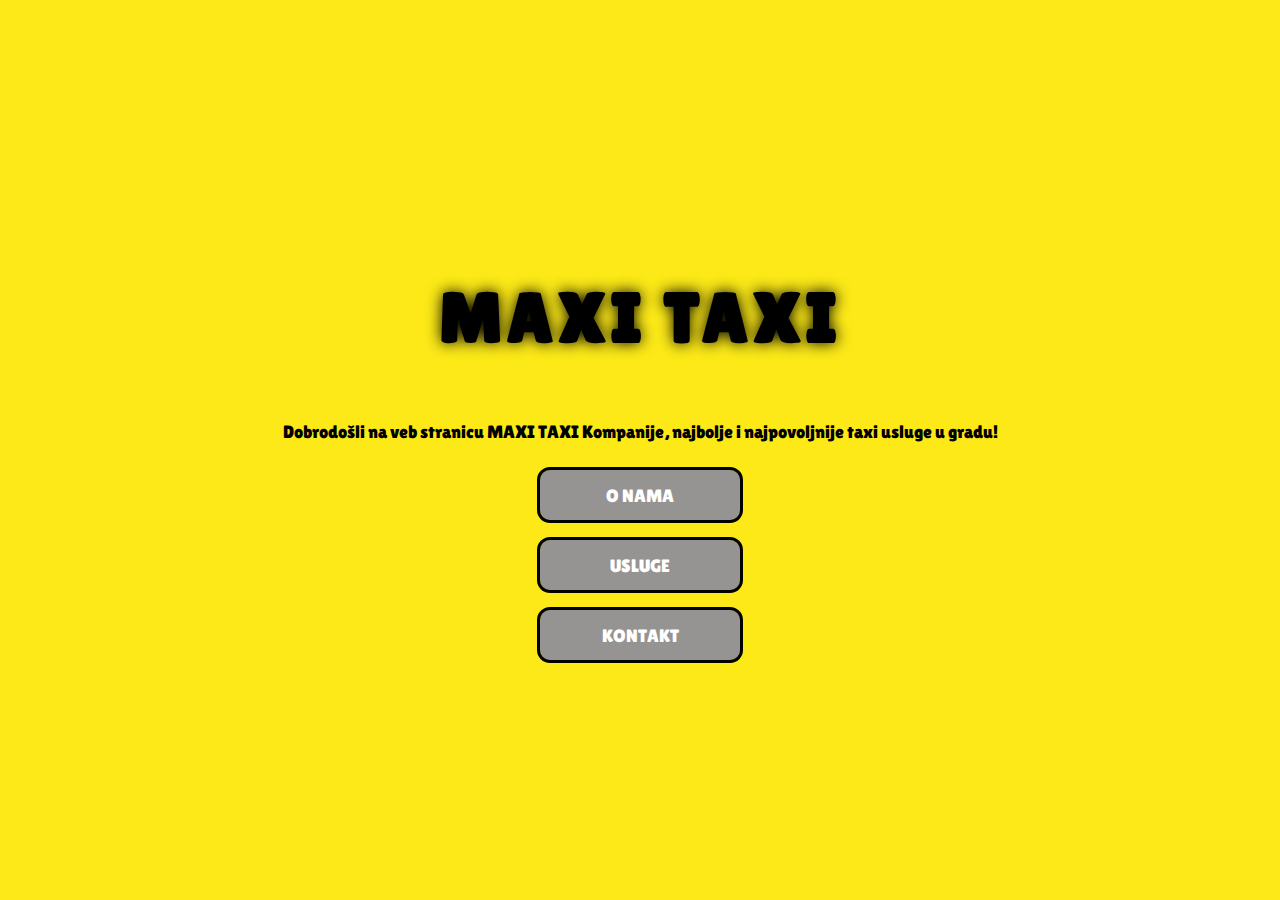
<file: index.html>
<html>
  <head>
    <title>MAXI TAXI</title>
    <link rel="stylesheet" href="https://cdnjs.cloudflare.com/ajax/libs/font-awesome/6.5.1/css/all.min.css" integrity="sha512-DTOQO9RWCH3ppGqcWaEA1BIZOC6xxalwEsw9c2QQeAIftl+Vegovlnee1c9QX4TctnWMn13TZye+giMm8e2LwA==" crossorigin="anonymous" referrerpolicy="no-referrer" />
    <link rel="preconnect" href="https://fonts.googleapis.com">
    <link rel="preconnect" href="https://fonts.gstatic.com" crossorigin>
    <link href="https://fonts.googleapis.com/css2?family=Lilita+One&display=swap" rel="stylesheet">
    <link rel="stylesheet" href="index.css">
  </head>
  <body>
    <h1>MAXI TAXI</h1>
    <p>
      Dobrodošli na veb stranicu MAXI TAXI Kompanije, najbolje i najpovoljnije taxi
      usluge u gradu!
    </p>

    <a href="onama.html">
    <button><i class="fa-solid fa-taxi"></i>  O NAMA </i></button>
    </a>
    <a href="usluge.html">
    <button><i class="fa-solid fa-suitcase-rolling"></i>  USLUGE</button>
    </a>
    <a href="kontakt.html">
    <button><i class="fa-solid fa-blender-phone"></i>  KONTAKT</button>
    </a>
    
  </body>
</html>
</file>
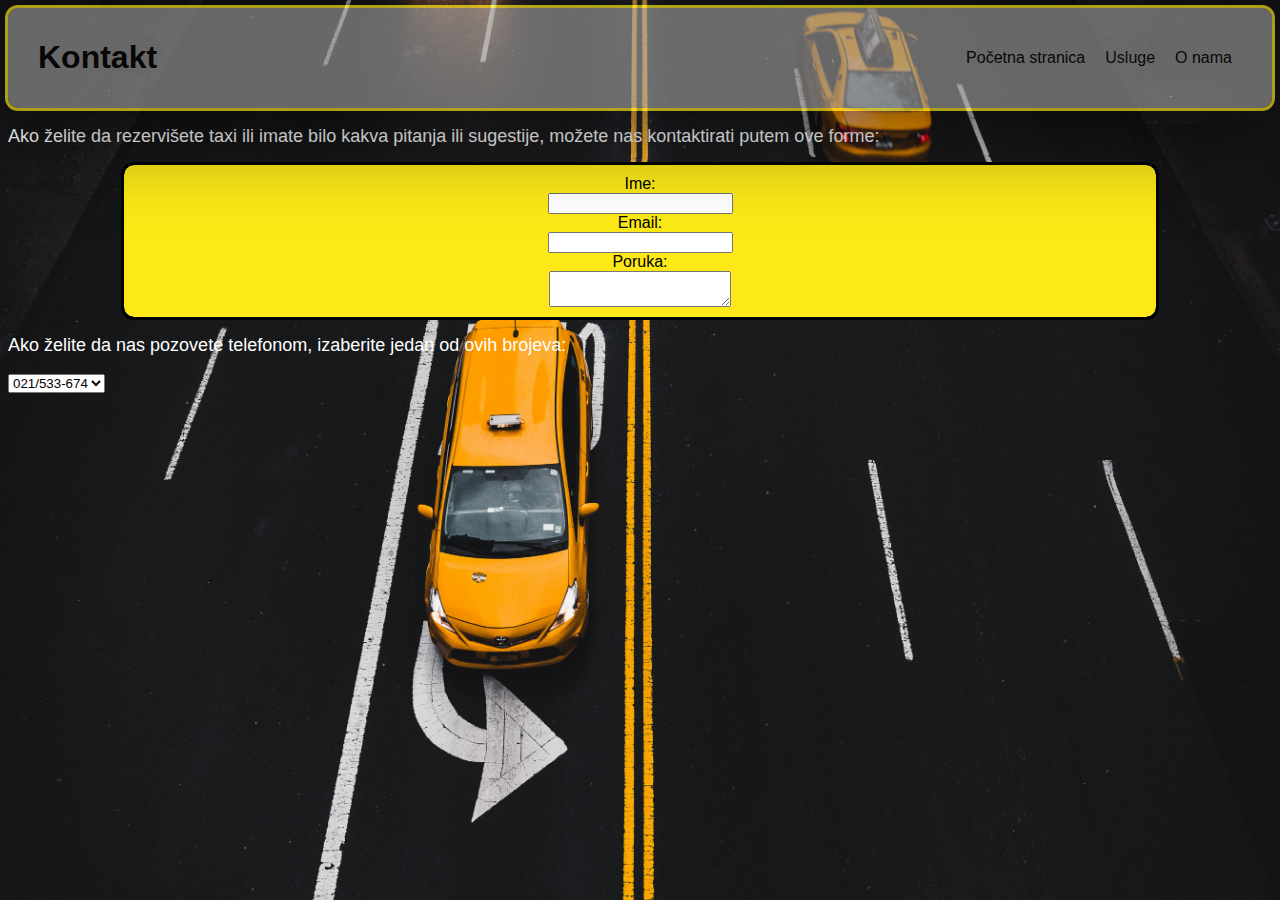
<file: kontakt.html>
<html> 
  <head> 
    <title>Kontakt - MAXI TAXI</title> 
    <link rel="stylesheet" href="https://cdnjs.cloudflare.com/ajax/libs/font-awesome/6.5.1/css/all.min.css" integrity="sha512-DTOQO9RWCH3ppGqcWaEA1BIZOC6xxalwEsw9c2QQeAIftl+Vegovlnee1c9QX4TctnWMn13TZye+giMm8e2LwA==" crossorigin="anonymous" referrerpolicy="no-referrer" />
    <link rel="preconnect" href="https://fonts.googleapis.com">
    <link rel="preconnect" href="https://fonts.gstatic.com" crossorigin>
    <link href="https://fonts.googleapis.com/css2?family=Lilita+One&display=swap" rel="stylesheet">
  <link rel="stylesheet" href="kontakt.css">
  </head> 
  <body> 
    <div class="navbar">
    <h1>Kontakt</h1>
    <ul>
      <li><a href="index.html"> <i class="fa-solid fa-house"></i> Početna stranica</a></li> 
      <li><a href="usluge.html"> <i class="fa-solid fa-suitcase-rolling"></i> Usluge</a></li> 
      <li><a href="onama.html"> <i class="fa-solid fa-taxi"></i>  O nama</a></li> 
    </ul>
    </div>
    <p>Ako želite da rezervišete taxi ili imate bilo kakva pitanja ili sugestije, možete nas kontaktirati putem ove forme:</p>

  <form action=“#”> 
    <label for=“ime”>Ime:</label><br/>
    <input type=“text” id=“ime” name=“ime”><br/> 
    <label for=“email”>Email:</label><br/> 
    <input type=“email” id=“email” name=“email”><br/>
     <label for=“poruka”>Poruka:</label><br/> 
     <textarea id=“poruka” name=“poruka” rows=“7” cols=“80”></textarea><br/> 
  </form>
  
  <p>Ako želite da nas pozovete telefonom, izaberite jedan od ovih brojeva:</p>
  <select>
    <option value="021/533-674">021/533-674</option>
    <option value="021/555-123">021/555-123</option>
    <option value="021/777-888">021/777-888</option>
  </select>
  
  </body>
  
  </html>
</file>
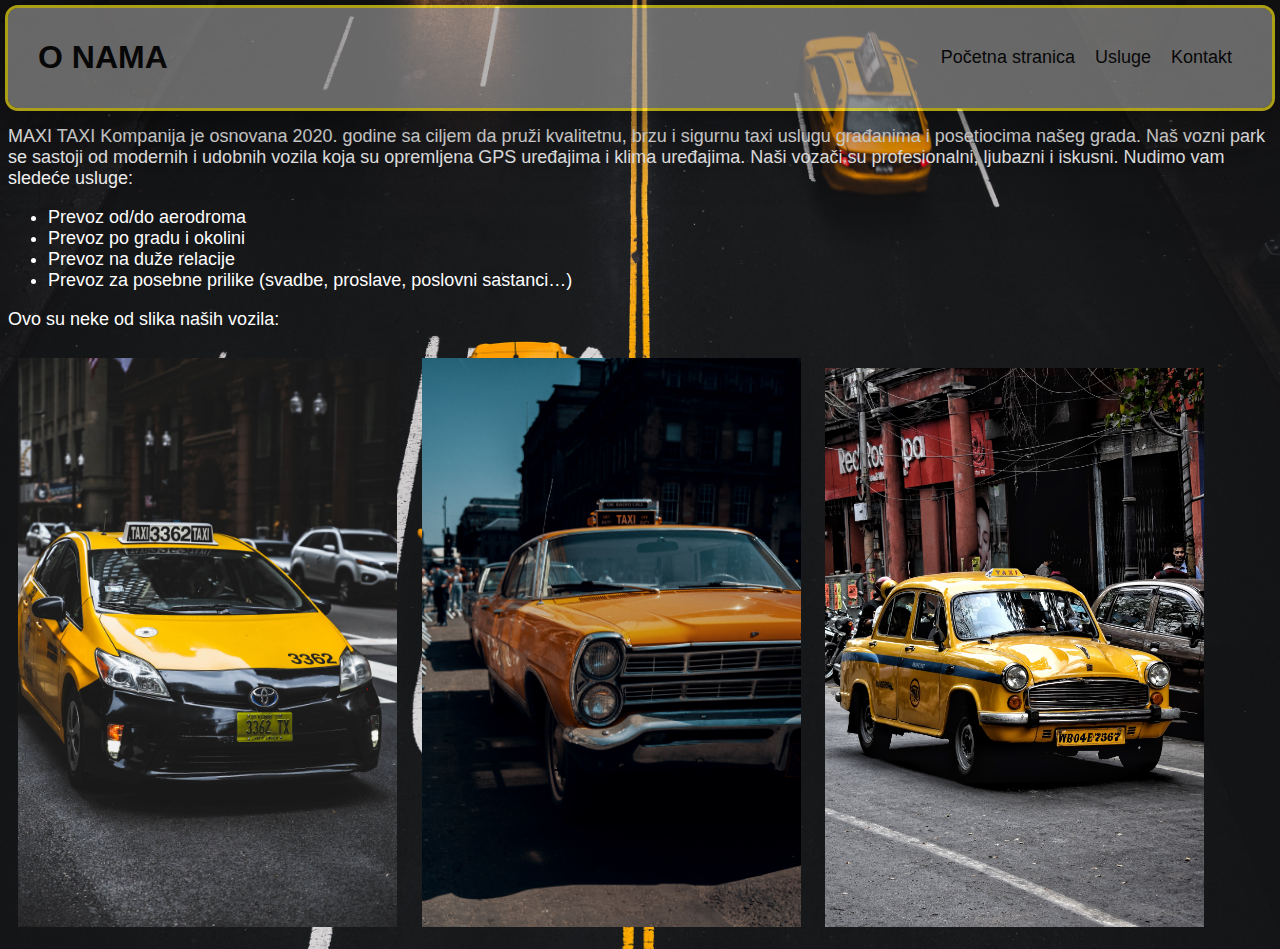
<file: onama.html>
<html>
<head>
  <title>O nama - MAXI TAXI</title>
  <link rel="stylesheet" href="https://cdnjs.cloudflare.com/ajax/libs/font-awesome/6.5.1/css/all.min.css" integrity="sha512-DTOQO9RWCH3ppGqcWaEA1BIZOC6xxalwEsw9c2QQeAIftl+Vegovlnee1c9QX4TctnWMn13TZye+giMm8e2LwA==" crossorigin="anonymous" referrerpolicy="no-referrer" />
    <link rel="preconnect" href="https://fonts.googleapis.com">
    <link rel="preconnect" href="https://fonts.gstatic.com" crossorigin>
    <link href="https://fonts.googleapis.com/css2?family=Lilita+One&display=swap" rel="stylesheet">
  <link rel="stylesheet" href="onama.css">
</head>
<body>
  <div class="navbar">
    <h1>O NAMA</h1>
    <ul>
      <li><a href="index.html"> <i class="fa-solid fa-house"></i> Početna stranica</a></li> 
      <li><a href="usluge.html"> <i class="fa-solid fa-suitcase-rolling"></i> Usluge</a></li> 
      <li><a href="kontakt.html"> <i class="fa-solid fa-blender-phone"></i>  Kontakt</a></li> 
    </ul>
  </div>
  <p>MAXI TAXI Kompanija je osnovana 2020. godine sa ciljem da pruži kvalitetnu, brzu i sigurnu taxi uslugu građanima i posetiocima našeg grada. Naš vozni park se sastoji od modernih i udobnih vozila koja su opremljena GPS uređajima i klima uređajima. Naši vozači su profesionalni, ljubazni i iskusni. Nudimo vam sledeće usluge:<p>
   <ul> 
    <li>Prevoz od/do aerodroma</li> 
    <li>Prevoz po gradu i okolini</li>
    <li>Prevoz na duže relacije</li> 
    <li>Prevoz za posebne prilike (svadbe, proslave, poslovni sastanci…)</li>
  </ul> 
  <p>
    
    Ovo su neke od slika naših vozila:</p> 
    <div class="slike">
    <img src="slike/taxi1.jpg" alt=“Taxi 1”> 
    <img src="slike/taxi2.jpg" alt=“Taxi 2”> 
    <img src="slike/taxi3.jpg" alt=“Taxi 3”>
    </div>
  
</body>

</html>
</file>
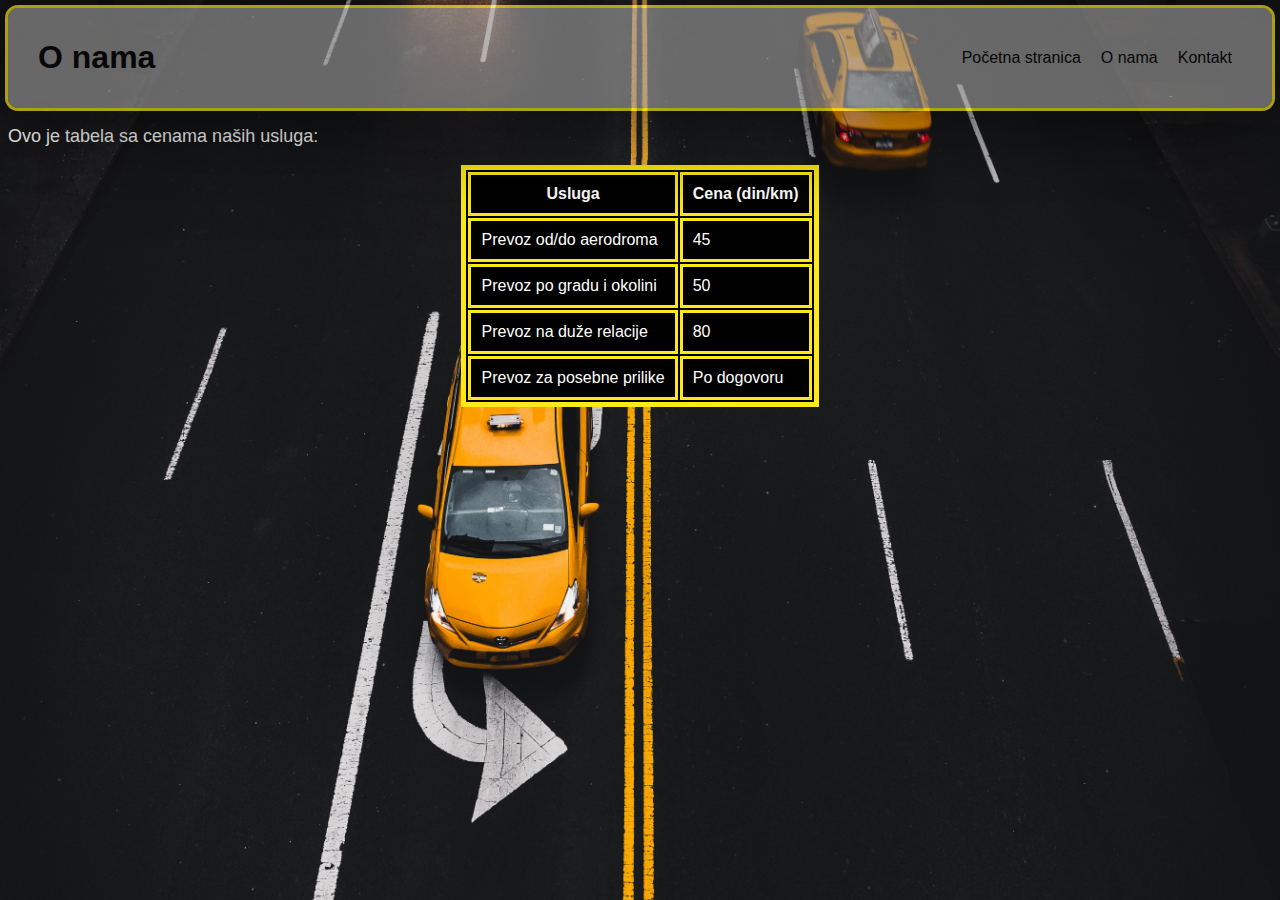
<file: usluge.html>
<html>
<head>
  <title>Usluge - MAXI TAXI</title>
  <link rel="stylesheet" href="https://cdnjs.cloudflare.com/ajax/libs/font-awesome/6.5.1/css/all.min.css" integrity="sha512-DTOQO9RWCH3ppGqcWaEA1BIZOC6xxalwEsw9c2QQeAIftl+Vegovlnee1c9QX4TctnWMn13TZye+giMm8e2LwA==" crossorigin="anonymous" referrerpolicy="no-referrer" />
  <link rel="preconnect" href="https://fonts.googleapis.com">
  <link rel="preconnect" href="https://fonts.gstatic.com" crossorigin>
  <link href="https://fonts.googleapis.com/css2?family=Lilita+One&display=swap" rel="stylesheet">
<link rel="stylesheet" href="usluge.css">
</head>
<body>
  <div class="navbar">
    <h1>O nama</h1>
    <ul>
      <li><a href="index.html"> <i class="fa-solid fa-house"></i> Početna stranica</a></li> 
      <li><a href="onama.html"> <i class="fa-solid fa-taxi"></i>  O nama</a></li> 
      <li><a href="kontakt.html"> <i class="fa-solid fa-blender-phone"></i>   Kontakt</a></li> 
    </ul>
    </div>
  <p>Ovo je tabela sa cenama naših usluga:</p>
  <table border="1">
    <tr>
      <th>Usluga</th>
      <th>Cena (din/km)</th>
    </tr>
    <tr>
      <td>Prevoz od/do aerodroma</td>
      <td>45</td>
    </tr>
    <tr>
      <td>Prevoz po gradu i okolini</td>
      <td>50</td>
    </tr>
    <tr>
      <td>Prevoz na duže relacije</td>
      <td>80</td>
    </tr>
    <tr>
      <td>Prevoz za posebne prilike</td>
      <td>Po dogovoru</td>
    </tr>

  </table>

<body>

<html>
</file>
<file: index.css>
html body {
  height: 100%;
  width: 100%;
  margin: 0;
  padding: 0;
}

body {
  display: flex;
  flex-direction: column;
  align-items: center;
  justify-content: center;
  background-color: #fce917;
}

@keyframes pulsiranje {
  from {
    font-size: 70px;
  }
  to {
    font-size: 80px;
  }
}

h1 {
  font-family: 'Lilita One', sans-serif;
  font-size: 70px;
  color: #000000;
  text-shadow: 0px 0px 15px #000000;
  letter-spacing: 5px;
}

h1 {
  animation-name: pulsiranje; 
  animation-duration: 1s; 
  animation-iteration-count: infinite; 
  animation-direction: alternate; 
}

p {
  font-family: 'Lilita One', sans-serif;
  font-size: 18px;
  color: #000000;
  text-align: center;
}

button {
  width: 200px;
  height: 50px;
  border: none;
  border-radius: 10px;
  outline: 3px solid #000000;
  background-color: #959493; 
  color: white;
  font-family: 'Lilita One', sans-serif;
  font-size: 18px;
  cursor: pointer;
  margin: 10px; 
}

button:hover {
  transform: scale(1.1);
  transition: transform 0.3s; 
}
</file>
<file: kontakt.css>
.navbar {
  display: flex;
  align-items: center;
  outline: 3px solid #fce917;
  background-color: #959493;
  padding: 10px;
  border-radius: 10px;
  box-shadow: 0px 0px 100px 12px #000000;
  opacity: 0.65; 
}

.navbar h1 {
  flex: 1;
  margin-left: 20px;
}

.navbar ul {
  list-style: none;
  display: flex;
  margin-right: 20px;
}

.navbar ul li {
  padding: 10px;
}

.navbar ul li a {
  text-decoration: none;
  color: #000000;
}

.navbar ul li a:hover {
  color: #a99f41;
}

body{
  background: url(slike/poz.jpg) center center/cover no-repeat local;
  font-family: 'Lucida Sans', 'Lucida Sans Regular', 'Lucida Grande', 'Lucida Sans Unicode', Geneva, Verdana, sans-serif;
}

p{
  color: #ffffff;
  font-size: 18px;
}


form {
  outline: 3px solid black;
  background-color:#fce917 ;
  color: black;
  padding: 10px;
  border-radius: 10px;
  margin: 0 auto;
  width: 80%;
  text-align: center;
}
</file>
<file: onama.css>
.navbar {
  display: flex;
  align-items: center;
  outline: 3px solid #fce917;
  background-color: #959493;
  padding: 10px;
  border-radius: 10px;
  box-shadow: 0px 0px 100px 12px #000000;
  opacity: 0.65; 
}

.navbar h1 {
  flex: 1;
  margin-left: 20px;
}

.navbar ul {
  list-style: none;
  display: flex;
  margin-right: 20px;
}

.navbar ul li {
  padding: 10px;
}

.navbar ul li a {
  text-decoration: none;
  color: #000000;
}

.navbar ul li a:hover {
  color: #a99f41;
}

body{
  background: #ffffff url(slike/poz.jpg) center center/cover no-repeat local;
  font-family: 'Lucida Sans', 'Lucida Sans Regular', 'Lucida Grande', 'Lucida Sans Unicode', Geneva, Verdana, sans-serif;
}

p{
  color: #ffffff;
  font-size: 18px;
}

ul{
  color: #ffffff;
  list-style: disc outside;
  font-size: 18px;
}

img {
  width: 30%; 
  height: auto; 
  margin: 10px; 
  transition: 0.3s; 
}

img:hover {
  transform: scale(1.1); 
}
</file>
<file: usluge.css>
@media (max-width: 425px) {

  .navbar ul {
    display: none;
  }

  .navbar .menu-icon {
    display: block;
    cursor: pointer;
  }

  .navbar h1 {
    margin-left: 0;
    text-align: center;
  }
}

@media (min-width: 768px) and (max-width: 1024px) {
  table {
    border-width: 3px;
    margin: 20px;
  }

  td, th {
    border-width: 2px;
    padding: 5px;
  }
}

.navbar {
  display: flex;
  align-items: center;
  outline: 3px solid #fce917;
  background-color: #959493;
  padding: 10px;
  border-radius: 10px;
  box-shadow: 0px 0px 100px 12px #000000;
  opacity: 0.65; 
}

.navbar h1 {
  flex: 1;
  margin-left: 20px;
}

.navbar ul {
  list-style: none;
  display: flex;
  margin-right: 20px;
}

.navbar ul li {
  padding: 10px;
}

.navbar ul li a {
  text-decoration: none;
  color: #000000;
}

.navbar ul li a:hover {
  color: #a99f41;
}

body{
  background: url(slike/poz.jpg) center center/cover no-repeat local;
  font-family: 'Lucida Sans', 'Lucida Sans Regular', 'Lucida Grande', 'Lucida Sans Unicode', Geneva, Verdana, sans-serif;
}

p{
  color: #ffffff;
  font-size: 18px;
}

table {
  background-color: black;
  border-color: #fce917;
  border-width: 5px;
  border-style: solid;
  margin: auto;
}

td, th {
  color: white;
  border-color: #fce917;
  border-width: 3px;
  border-style: solid;
  padding: 10px;
}
</file>
